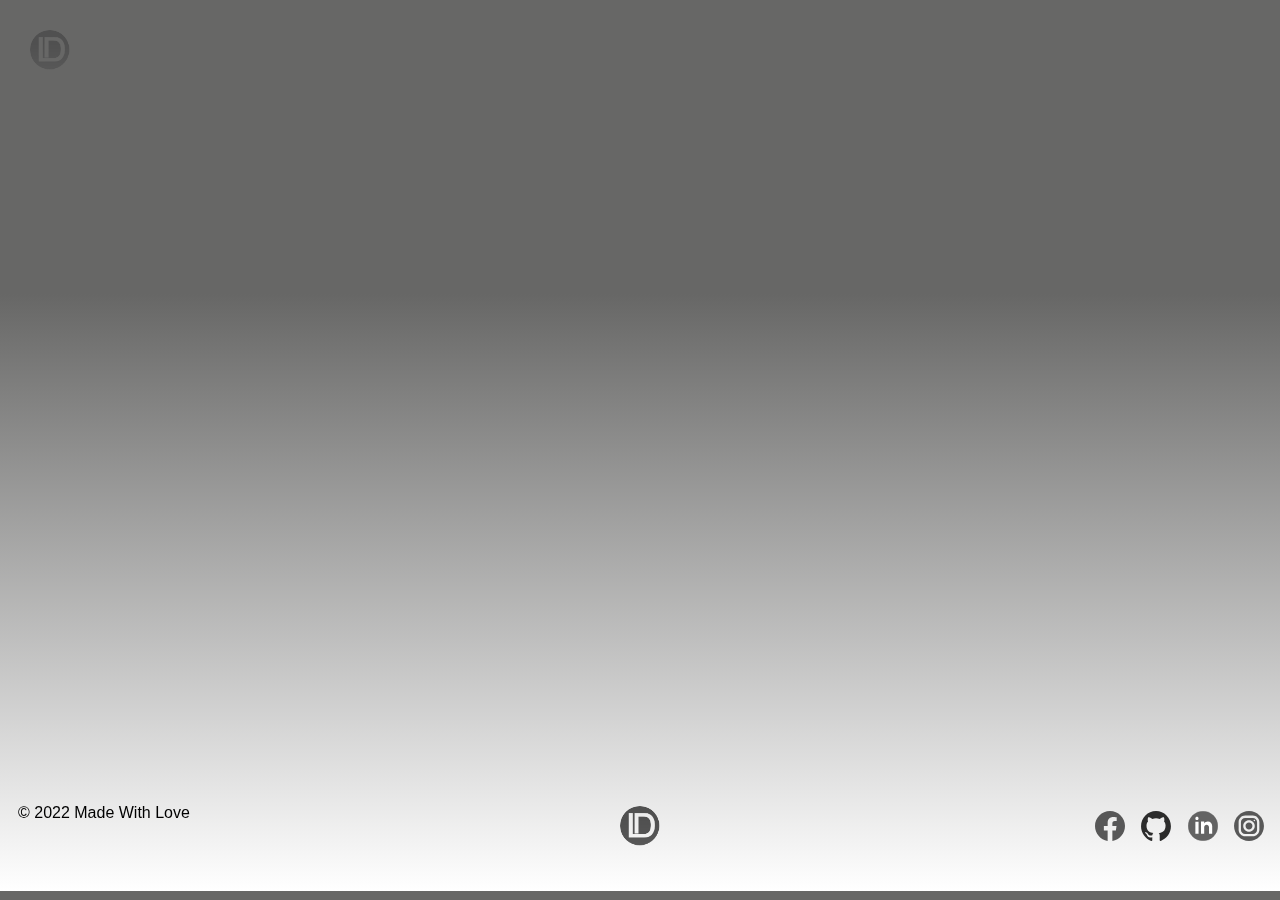
<file: contact.html>
<!DOCTYPE html>
<html lang='en'>
  <head>
    <meta charset='UTF-8'/>
    <title>Speaker Submission</title>
    <link rel='stylesheet' href='contact-style.css'/>
    <link rel="stylesheet" href="style.css">
  </head>
  <body>
<!--Header-->
    <div class="header">
      <a href="index.html"><img class="logo" src="images/logo.svg"  alt="logo-luca-distaso"></a>
    </div>
<!--Form-->
    <div class="form">
      <iframe src="https://docs.google.com/forms/d/e/1FAIpQLSdQQGfouv5TPhxZKIdzqlJUb4WM8MoEfrlQRcph3QsMVTSZ2w/viewform?embedded=true" width="640" height="800" frameborder="0" marginheight="0" marginwidth="0"></iframe>
    </div>
<!--Footer-->
<footer class="footer">
  <div class="grid-f">
    <div class="col-end">
      <p>© 2022 Made With Love</p>
    </div>
    <div class="col center">
        <a href="index.html"><img class="logo" src="images/logo.svg"  alt="logo-luca-distaso"></a>
    </div>
    <div class="col end">
      <div class="social-icons">
        <ul class="menu-social">
          <li class="icons"><a href="https://www.facebook.com/quadraro5/" target="_blank"><img class="icons" src="images/facebook.svg" alt="facebook logo"></a></li>
          <li class="icons"><a href="https://github.com/lucadistaso" target='_blank'><img class="icons" src="images/github.svg" alt="git hub logo"></a></li>
          <li class="icons"><a href="https://www.linkedin.com/in/luca-distaso/" target='_blank' ><img class="icons" src="images/linkedin.svg" alt="linkedin logo"></a></li>
          <li class="icons"><a href="https://www.instagram.com/lucadistaso_/?hl=it" target="_blank" ><img class="icons" src="images/instagram.svg" alt="linkedin logo"></a></li>
        </ul>
      </div>
    </div>
  </div>
</footer>
      </body>
    </html>
</file>
<file: contact-style.css>
.form {
  width: 100%;
  height: 85vh;
  margin: 0 auto;
  display: flex;
  justify-content: center;
}
</file>
<file: style.css>
/* ! Base Style */
html {
  scroll-behavior: smooth;
}

body{font-family: 'Inter', sans-serif;font-size: 16px;background: rgb(103,103,102);
background: linear-gradient(rgba(103,103,102,1) 33%, rgba(255,255,255,1) 100%);}


a{text-decoration: none;}

h1, h2, h3, h4, h5, p{color:#fff; padding-bottom: 30px;}

p{line-height: 28px;color: #000;font-weight: 300;}

.big-text{font-size: 70px;font-weight: 900;}
.normal-text{font-size: 20px;}
.intro-text{text-transform: uppercase;font-size: 20px;font-weight: bold;}

.button{padding: 18px 28px; border: 2px solid #686867; color:#fff; display: inline-block;border-radius: 4px}
.button:hover {padding: 20px 30px; border: 2px solid #000; color:#fff; display: inline-block;border-radius: 4px;transition: 0.4s; }

@media (max-width: 768px) {

  .big-text{font-size: 40px;}

}

/* ! Header */

.header{
  width: 100%;
  position: fixed;
  top:0;
  left: 0;
  padding: 30px;
  display: flex;
  z-index: 100;
}

.logo{
  width: 40px;
  height: 40px;
  border-radius: 50%;
}

.logo {
  filter: grayscale(100%);
}
.logo:hover {
  filter: grayscale(0);
}

.menu{
  transition: all 1s cubic-bezier(.215, .61, .355, 1);
  width: 100%;
  margin-right: 10px;
  display: flex;
  justify-content: flex-end;
}

.menu li {
  display: inline-block;
}

.menu li a {
  color: #fff;
  padding: 15px;
  display: block;}

.hamburger {
  display: none;
}

.cta{margin-right: 10%;}

  @media (max-width: 768px) {

    .cta {display: none;}

    .button{display: none;}

    .logo{display: none;}

    .logo-mobile{
      width: 40px;
      height: 40px;
      border-radius: 50%;
    }

    .menu {
      margin-right: 0;
      display: block;
      position: absolute;
      top: 0;
      right: -100%;
      height: 100vh;
      padding-top: 80px;
      background: rgb(30,30,29);
     }
    .menu li {display: block;}

    .menu li a {
      padding: 15px 30px;
      font-size: 20px;}

    .menu--open { right: 0%;}

    .hamburger {
      display: block;
      width: 30px;
      height: 30px;
      position:absolute;
      top: 40px;
      right: 30px;
    }

    .hamburger span{
      background: #fff;
      height: 3px;
      width: 100%;
      display: block;
      margin-bottom: 5px;}
  }

  /* Hero */

.hero{
  position: relative;
  height: 100vh;
  width: 100%;
  display: flex;
  align-items: center;
  overflow: hidden;
  justify-content: space-between;
}

.hero::after{
  content: '';
  width: 100%;
  height: 100%;
  display: block;
  position: absolute;
  top: 0;
  left: 0;
  background: #000;
  opacity: 0.4;
}

.hero__content {
  width: 100%;
  max-width: 1350px;
  margin: 0 auto;
  padding: 30px;
  z-index: 1;
  position: relative;
  margin-left: 10%;
}

.hero__content h1,
.hero__content p{
  color: #fff;
}

#video-back{
  position: absolute;
  bottom: 0;
  left: 0;
  min-width: 100%;
  min-height: 100%;
  z-index: 0;
}


@media (max-width: 768px) {
  .hero{
    background: rgb(30,30,29);
    background: linear-gradient(180deg, rgba(30,30,29,1) 50%, rgba(103,103,102,0.33) 50%);
  }

  .hero__content {
    margin-left: auto;
  }
  #video-back {
    display: none;
  }
 .hero:after {
   display: none;
 }
 .hero__content h1 {
   color: rgb(103,103,102);
 }

 .hero__content p {
   color: rgb(30,30,29);
 }
}

/* Profile */

.container {
  width: 750px;
  height: 300px;
  z-index: 1;
}

.profile{
  height: 300px;
  width: 300px;
  border-radius: 100%;
  overflow: hidden;
  display: flex;
}

.profile img {
  filter: grayscale(100%);
}
.profile img:hover {
  filter: grayscale(0);
}


@media (max-width: 992px) {

.container {display: none;}

}

/* BG Cover */
.bg-grid  {display: flex;}

.bg-cover{
  display: flex;
  height: 100vh;
  justify-content: space-between;
  align-items: center;
  overflow: hidden;
}

.bg-cover__text{
  width: 50%;
  padding: 20px;
}
.bg-cover__title{
  width: 50%;
  display: flex;
  align-items: center;
  margin-left: 10%;

  }

@media (max-width: 768px) {
   h3 {margin: 0 auto;}
  .bg-cover{flex-wrap: wrap; height: auto;overflow: visible;}
  .bg-cover__text{width: 100%;padding: 10px}
  .bg-cover__title{width: 100%;margin: 20px 0 0 0; padding-left: 10px;}
}
/* ! Grid */

.grid {display: flex; max-width: 1350px; padding: 0 30px; margin: 0 auto;}
.grid .col {width: 100%}

@media (max-width: 768px) {
  .grid{flex-wrap: wrap;}
}

/* ! Carousel */

.wrap {
  margin: 0 auto;
  display: flex;
  align-items: center;
  justify-content: center;
  height: 75vh;
}

@media (max-width: 768px) {
  .wrap {
    display: none;
  }
}

/* Footer */

.footer{
  height: 10vh;
  padding: 10px;
}

.grid-f {display: flex; max-width: 1350px; margin: 0 auto;height: 10vh;}
.grid-f .col-end {width: 100%; display: flex;align-items: flex-end;}
.grid-f .col {width: 100%; display: flex;align-items: center;}
.center {display: flex; justify-content: center;}
.end {display: flex; justify-content: space-around;align-items: center;}

/* Social  */

.menu-social li {
  display: inline-block;
}

.social-icons{
  width: 100%;
  display: flex;
  justify-content: flex-end;
  padding: 0px 10px;
}

.icons{
  height: 30px;
  width: 30px;
  margin-left: 12px;
}

.icons img {
  filter: grayscale(100%);
}
.icons img:hover {
  filter: grayscale(0);
}

/*mobile skills*/
.mobile {
  display: none;
}

@media (max-width: 768px) {

.mobile {
  height: 80vh;
  display: grid;
}

.grid-m { width: 100%; max-width: 1350px;height: 10vh;}

/* ! Helpers */

.mt-1{margin-top: 50px;}
.text-white{color:#fff}
.text-black {color: #000}

*,
*:before,
*:after {
  -webkit-box-sizing: border-box;
     -moz-box-sizing: border-box;
          box-sizing: border-box;
        }
</file>
